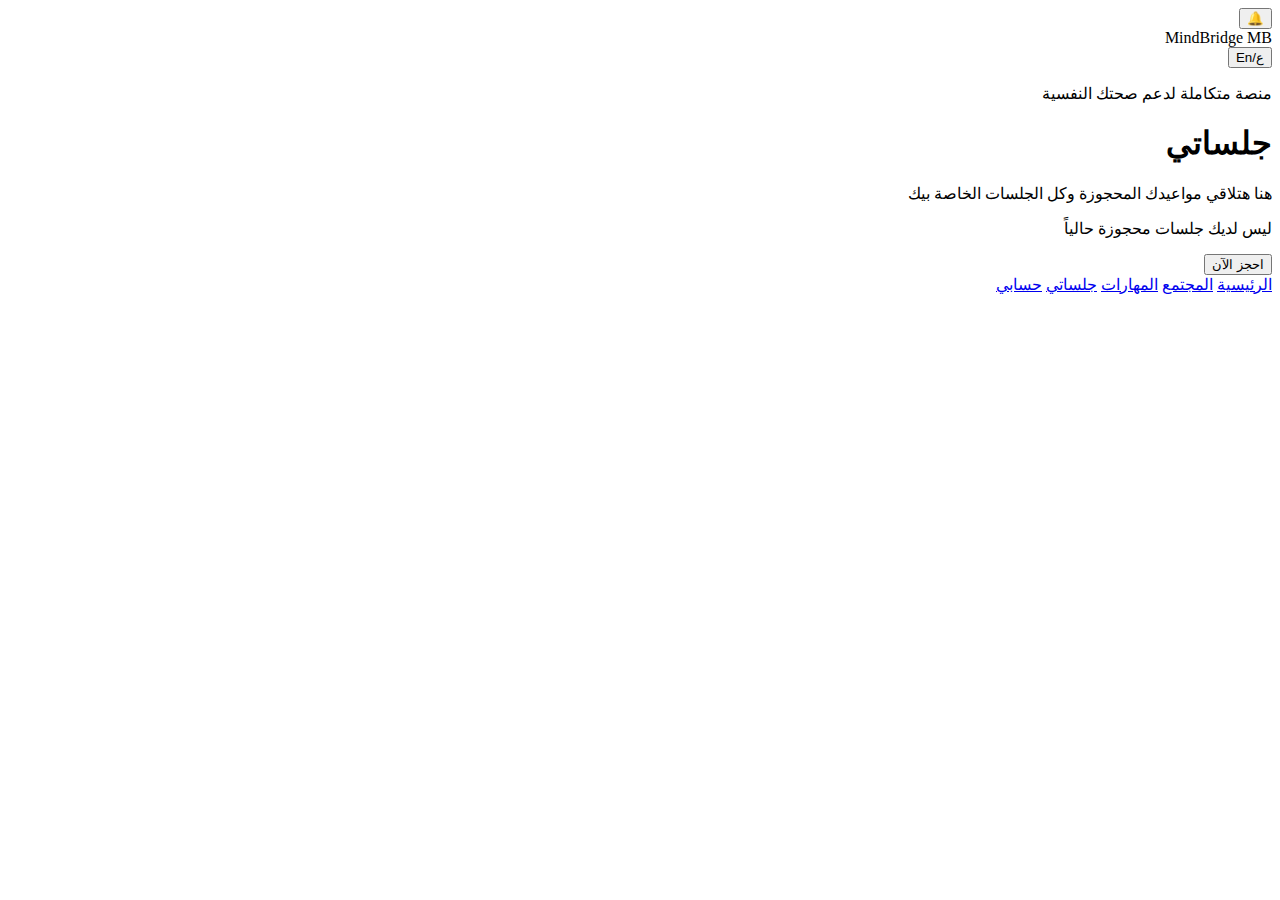
<file: sessions.html>
<!DOCTYPE html>
<html lang="ar" dir="rtl">
<head>
  <meta charset="utf-8" />
  <meta name="viewport" content="width=device-width,initial-scale=1" />
  <title>جلساتي - MindBridge</title>
  <link rel="stylesheet" href="styles.css" />
</head>
<body>

  <!-- Header -->
  <header class="site-header">
    <div class="topbar">
      <button class="icon-btn">🔔</button>
      <div class="logo">MindBridge <span class="logo-badge">MB</span></div>
      <button class="icon-btn" id="langBtn">ع/En</button>
    </div>
  </header>

  <!-- Hero -->
  <main class="container">
    <section class="hero">
      <p class="badge">منصة متكاملة لدعم صحتك النفسية</p>
      <h1>جلساتي</h1>
      <p class="lead">هنا هتلاقي مواعيدك المحجوزة وكل الجلسات الخاصة بيك</p>
    </section>

    <!-- Sessions list -->
    <section class="sessions-section">
      <!-- حالة لو مفيش جلسات -->
      <div id="emptyState" class="empty-state">
        <p>ليس لديك جلسات محجوزة حالياً</p>
        <button class="btn primary" onclick="goBook()">احجز الآن</button>
      </div>

      <!-- لو في جلسات -->
      <div id="sessionsList" class="cards" style="display:none;">
        <!-- مثال بطاقة جلسة -->
        <article class="card">
          <div class="card-left">
            <div class="avatar">د</div>
          </div>
          <div class="card-body">
            <h3>د. فاطمة حسن</h3>
            <p class="meta">استشارات عائلية • 7 سنوات خبرة</p>
            <div class="price-row">
              <span class="price">π 160</span>
              <button class="btn secondary" onclick="viewSession()">عرض</button>
            </div>
          </div>
        </article>

        <!-- يمكن تكرار البطاقات -->
      </div>
    </section>
  </main>

  <!-- Bottom navigation -->
  <nav class="bottom-nav">
    <a href="index.html" class="nav-item">الرئيسية</a>
    <a href="community.html" class="nav-item">المجتمع</a>
    <a href="skills.html" class="nav-item">المهارات</a>
    <a href="sessions.html" class="nav-item active">جلساتي</a>
    <a href="profile.html" class="nav-item">حسابي</a>
  </nav>

<script>
  // مثال JS بسيط: لو في جلسات نعرض اللستة بدل الرسالة الفارغة
  const sessions = []; // لو عندك بيانات تبعتيها هنا
  const emptyState = document.getElementById('emptyState');
  const sessionsList = document.getElementById('sessionsList');

  function updateView() {
    if (sessions.length === 0) {
      emptyState.style.display = 'block';
      sessionsList.style.display = 'none';
    } else {
      emptyState.style.display = 'none';
      sessionsList.style.display = 'block';
      // هنا ممكن ندرج البطاقات ديناميكياً
    }
  }

  function goBook(){
    window.location.href = 'booking.html'; // لو عندك صفحة حجز
  }

  function viewSession(){
    alert('هتوديك لتفاصيل الجلسة');
  }

  updateView();
</script>

</body>
</html>
</file>
<file: styles.css>

</file>
